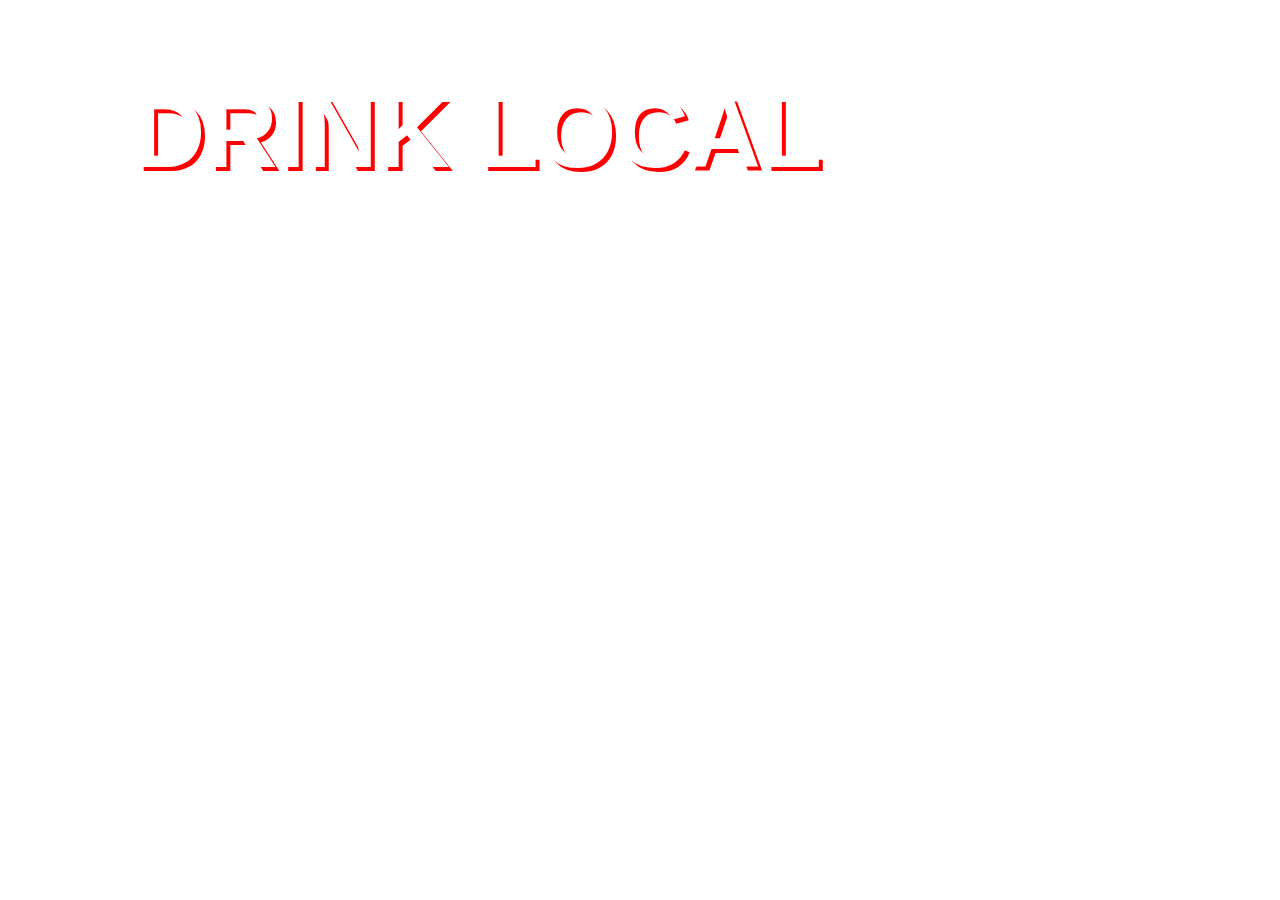
<file: client/index.html>
<doctype html!>
<html ng-app='drinkL'>
  <head>
    <title>Drink Local</title>
    <link rel="stylesheet" type="text/css" href="style.css" />
  </head>
  <body>
    <h1>DRINK LOCAL</h1>
    <div ng-view></div>
    <script src="angular.min.js"></script>
    <script src="angular-route.min.js"></script>
    <script src="services.js"></script>
    <!-- // <script src="search.js"></script> -->
    <script src="results.js"></script>
    <script src="app.js"></script>
  </body>
</html>
</file>
<file: client/style.css>
body {
  margin-top: 50px;
  font-family: arial, sans-serif;
  background-image: url('http://www.prettechcanada.com/wp-content/uploads/2014/06/Craft-Brew.jpg');
  background-size: 100%;
  background-repeat: no-repeat;
  background-attachment: fixed;
}

h1 {
  margin-left: 100px;
  margin-right: 100px;
  font-size: 100px;
  text-shadow: 4px 4px #ff0000;
  padding: 25px;
  color: white;
}

.brewery, .infobar {
  border: 1px solid #ff0000;
  margin-left: 100px;
  margin-right: 100px;
  margin-top: 20px;
  padding-left: 50px;
  padding-right: 50px;
  padding-top: 10px;
  padding-bottom: 50px;
  background-color: rgba(255, 255, 255, 0.8);
}

.brewery .name {
  font-size: 30px;
}

.brewery .logo{
  float: right;
}

.brewery .info{
  font-size: 20px;
}

.brewery .desc {
  padding: 3px;
}

.infobar, .searchbar {
  padding-left: 50px;
  padding-right: 50px;
  padding-top: 10px;
  padding-bottom: 10px;
}

.infobar .searcher {
  float: right;
}

.infobar {
  font-size: 20px;
}
.searchbar {
  color: white;
  text-shadow: 2px 2px #ff0000;
  margin-top: 20px;
  margin-bottom: 20px;
  border: 2px solid #ff0000;
  font-size: 40px;
  width: 600px;
  margin-left: auto;
  margin-right: auto;
  background-color: rgba(255, 255, 255, 0.7);
}

.searchbar .form, .input{
  opacity: 0.9;
  float: right;
  border: 1px solid #ff0000;
  width: 175px;
  font-size: 30px;
}

.seperate {
  color: white;
  text-shadow: 2px 2px #ff0000;
  margin-left: 47%;
  margin-right: 53%;
  font-size: 40px;

}
</file>
